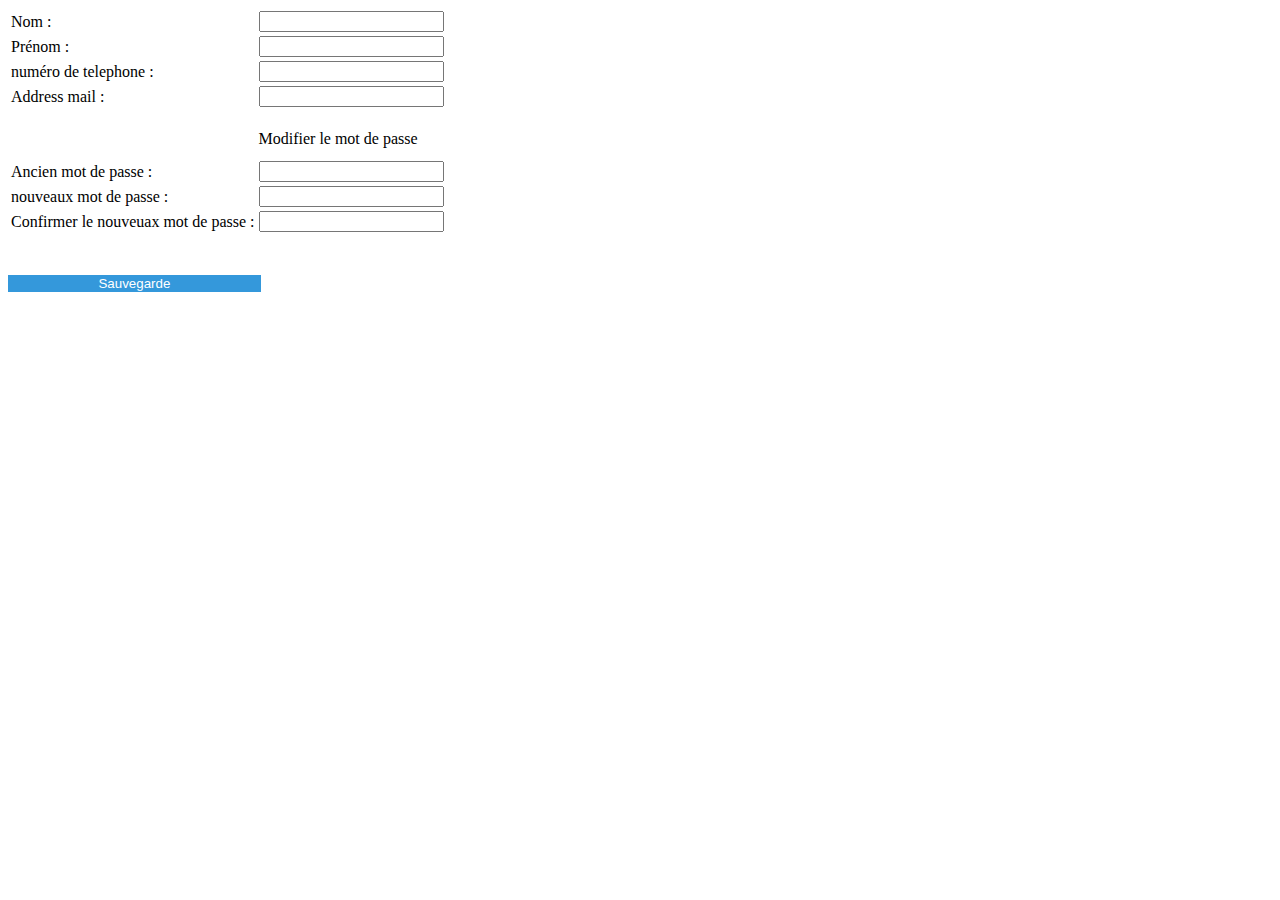
<file: admis/vueProfil.html>
<!DOCTYPE html>
<html lang="fr" dir="ltr">
  <head>
    <meta charset="utf-8">
    <title></title>
  </head>
  <body>
    <form class="" action="" method="post">

      <table>
        <tr>
          <td>Nom :</td>
          <td><input type="text" name="" value="" required></td>
        </tr>
        <tr>
          <td>Prénom :</td>
          <td><input type="text" name="" value="" required></td>
        </tr>
        <tr>
          <td>numéro de telephone :</td>
          <td><input type="number" name="" value="" required></td>
        </tr>
        <tr>
          <td>Address mail :</td>
          <td><input type="email" name="" value="" required></td>
        </tr>
        <tr>
          <td></td>
          <td style="padding-top:20px;padding-bottom:10px;">Modifier le mot de passe</td>
        </tr>
        <tr>
          <td>Ancien mot de passe :</td>
          <td><input type="password" name="" value="" required></td>
        </tr>
        <tr>
          <td>nouveaux mot de passe :</td>
          <td><input type="password" name="" value="" required></td>
        </tr>
        <tr>
          <td>Confirmer le nouveuax mot de passe :</td>
          <td><input type="password" name="" value="" required></td>
        </tr>
        </table>
        <input type="Submit" value="Sauvegarde" style="margin-top:40px;background:#3498DB;width:20%;border:none;color:#fff;">

    </form>


  </body>
</html>
</file>
